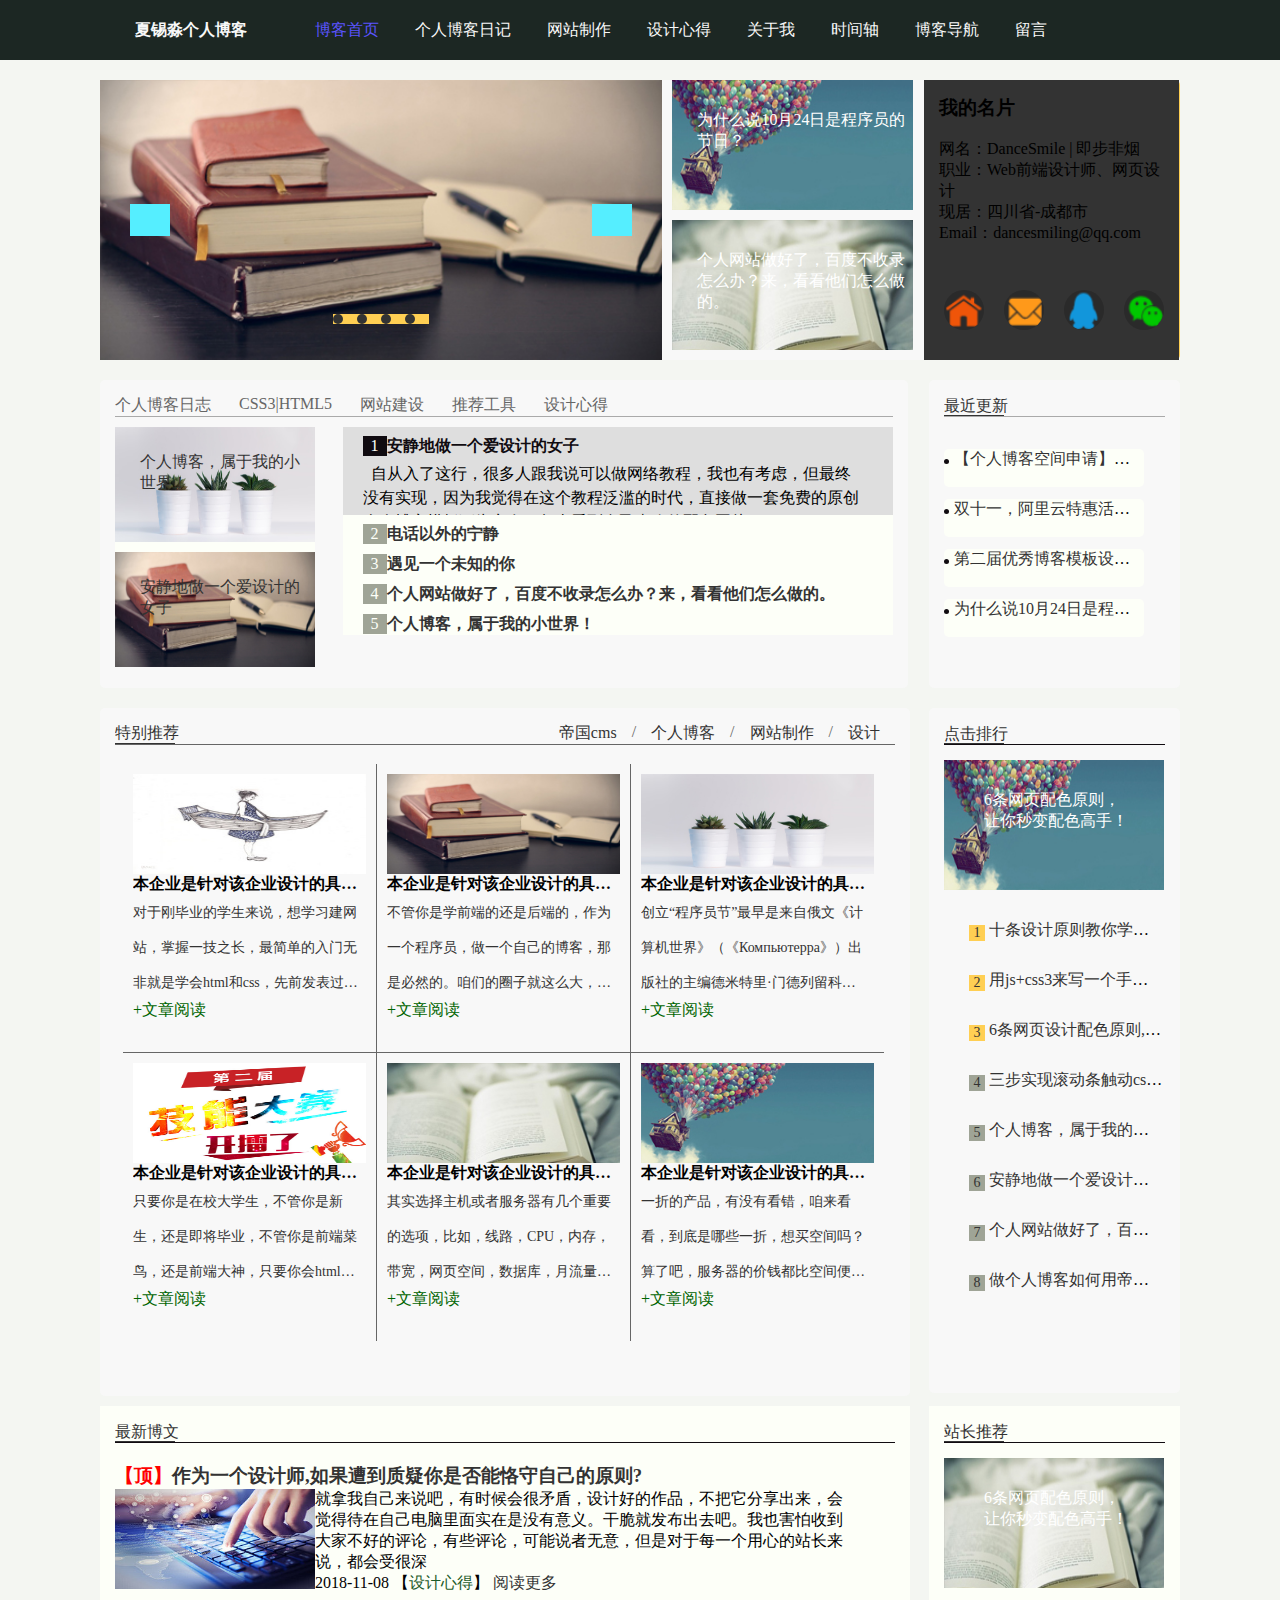
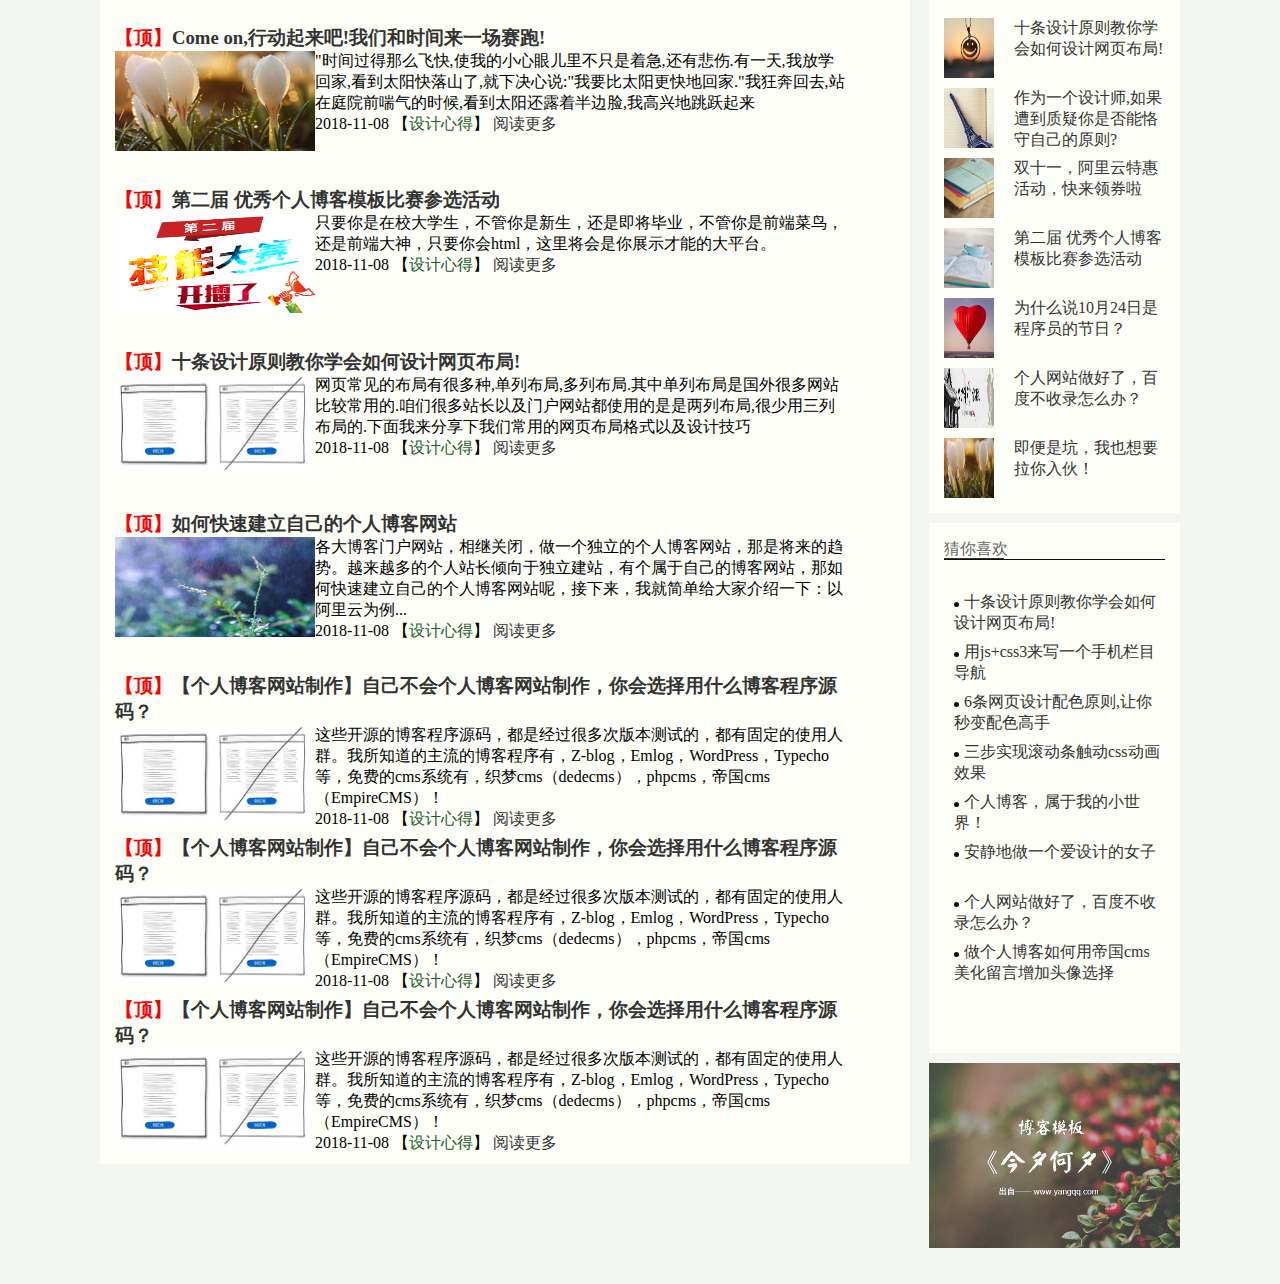
<file: blog/index.html>
<!DOCTYPE html>
<html lang="en">
<head>
    <meta charset="UTF-8">
    <title>夏锡淼个人博客</title>
    <link rel="stylesheet" href="./css/index.css">
</head>
<body>
<div class="header">
    <div class="headerbox">
        <h3><a href="">夏锡淼个人博客</a></h3>
        <ul class="nav"><!--            nav是导航栏-->
            <li><a href="" style="color: #5b54ff">博客首页</a></li><!--            给导航栏中博客首页四个字固定颜色-->
            <li><a href="">个人博客日记</a></li>
            <li><a href="">网站制作</a></li>
            <li><a href="">设计心得</a></li>
            <li><a href="">关于我</a></li>
            <li><a href="">时间轴</a></li>
            <li><a href="">博客导航</a></li>
            <li><a href="">留言</a></li>
        </ul>
        <div class="search"></div><!--        导航栏中的搜索栏-->
    </div>
</div>
<!--header-->
<div class="banner">
    <ul class="bannerleft">
        <ul class="bannerimg">
            <li>
                <a href="" >
                <img src="./img/a01.jpg" alt="">
                </a>
            </li>
            <li>
                <a href="" >
                    <img src="./img/a04.jpg" alt="">
                </a>
            </li>
            <li>
                <a href="" >
                    <img src="./img/a03.jpg" alt="">
                </a>
            </li>
            <li>
                <a href="" >
                    <img src="./img/a06.jpg" alt="">
                </a>
            </li>
        </ul>
            <div class="leftbtn"></div>
            <div class="rightbtn"></div>
          <ul class="btnlist">
            <li></li>
            <li></li>
            <li></li>
            <li></li>
          </ul>
        </ul>
    </ul>
    <ul class="bannermiddle">
        <li>
            <a href="" >
                <img src="./img/a05.jpg" alt="">
                <p style="color: white">为什么说10月24日是程序员的节日？</p>
            </a>
        </li>
        <li>
            <a href="">
                <img src="./img/a0.jpg" alt="">
                <p style="color: white">个人网站做好了，百度不收录怎么办？来，看看他们怎么做的。</p>
            </a>
        </li>
    </ul>
    <div class="bannerright">
        <div class="personcard">
            <h3>我的名片</h3>
            <br>
            <p>网名：DanceSmile | 即步非烟</p>
            <p>职业：Web前端设计师、网页设计</p>
            <p>现居：四川省-成都市</p>
            <p>Email：dancesmiling@qq.com</p>
        </div>
        <ul class="tubiao">
            <li class="first">
                <a href=""><img src="./img/3.png" alt=""></a>
            </li>
            <li class="second">
                <a href=""><img src="./img/4.png" alt=""></a>
            </li>
            <li class="third">
                <a href=""><img src="./img/5.png" alt=""></a>
            </li>
            <li class="forth">
                <a href=""><img src="./img/6.png" alt=""></a>
            </li>
        </ul>
    </div>
</div>
<!--banner-->
<div class="diary">
    <div class="diaryleft">
        <ul class="diarylist">
            <li><a>个人博客日志</a></li>
            <li><a>CSS3|HTML5</a></li>
            <li><a>网站建设</a></li>
            <li><a>推荐工具</a></li>
            <li><a>设计心得</a></li>
        </ul>
        <div class="diarytab"><!--            diary中标题栏下面的部分，包括左边的图像与右边的列表文章-->
            <ul class="tabimg">
                <li>
                    <a href="">
                        <img src="./img/a03.jpg" alt="">
                        <p style="color: #333333">个人博客，属于我的小世界！</p>
                    </a>
                </li>
                <li>
                    <a href="">
                        <img src="./img/a06.jpg" alt="">
                        <p style="color: #333333">安静地做一个爱设计的女子</p>
                    </a>
                </li>
            </ul>
            <ul class="tablist">
<!--                标题栏下面 图片右面的文章-->
                <li class="hot">
                    <h1><a href="" ><span>1</span>安静地做一个爱设计的女子</a></h1>
                    <p>
                        &nbsp;&nbsp;自从入了这行，很多人跟我说可以做网络教程，我也有考虑，但最终没有实现，因为我觉得在这个教程泛滥的时代，直接做一套免费的原创个人博客模板更为实在。每当看到自己喜欢的配色图片
                    </p>
                </li>
                <li class="">
                    <h1><a href="" ><span>2</span>电话以外的宁静</a></h1>
                    <p>
                        &nbsp;&nbsp;电话很久没有响过了，我的QQ也很久没有在线了，消失了很多天，刚刚结识的朋友因为我身上又起了红疹，每天都发来消息询问我的情况，我做到了这么多天来的沉默，我相信，没有网络，我还是可以继续我自己的生活
                    </p>
                </li>
                <li class="">
                    <h1><a href="" ><span>3</span>遇见一个未知的你</a></h1>
                    <p>
                        &nbsp;&nbsp;听着那熟悉的歌曲看着那一张张可爱的图片.-读着我们共同欣赏的诗……也许我们曾经相遇,看着你远去的背影 ,沿着你来的方向 ,回忆时间穿梭于幸福的点点滴滴....
                    </p>
                </li>
                <li class="">
                    <h1><a href="" ><span>4</span>个人网站做好了，百度不收录怎么办？来，看看他们怎么做的。</a></h1>
                    <p>
                        &nbsp;&nbsp;不管你是学前端的还是后端的，作为一个程序员，做一个自己的博客，那是必然的。咱们的圈子就这么大，想让更多的人了解你，看看你的技术多牛逼，扔一个博客地址就行了
                    </p>
                </li>
                <li class="">
                    <h1><a href="" ><span>5</span>个人博客，属于我的小世界！</a></h1>
                    <p>
                        &nbsp;&nbsp;个人博客，用来做什么？我刚开始就把它当做一个我吐槽心情的地方，也就相当于一个网络记事本，写上一些关于自己生活工作中的小情小事，也会放上一些照片，音乐。每天工作回家后就能访问自己的网站，一边听着音乐，一边写写文章
                    </p>
                </li>
            </ul>
        </div>
    </div>
    <div class="slide">
        <div class="title"><a style="color: #333333">最近更新</a></div>
<!--        slide是diary的右边侧边栏，可能要复用-->

      <ul class="updatelist">
          <li><a href="" style="color: #333333">【个人博客空间申请】金牛云服，免费领空间啦</a></li>
          <li><a href="" style="color: #333333">双十一，阿里云特惠活动，快来领券啦</a></li>
          <li><a href="" style="color: #333333">第二届优秀博客模板设计大赛</a></li>
          <li><a href="" style="color: #333333">为什么说10月24日是程序员的节日？</a></li>
      </ul>
    </div>
</div>
<!--diary -->
<div class="main">
    <div class="mainleft">
        <div class="recommend"><!--            recmd为main栏中整体的部分，分为title(分割线上标题部分)以及recmdlist(下面的六块)-->
          <div class="title">特别推荐
             <ul class="recommendcategory"><!--                 main主体的标体栏中右边的四个选项：帝国cms等-->
                 <li><a href="">帝国cms</a></li><li>/</li>
                 <li><a href="">个人博客</a></li><li>/</li>
                 <li><a href="">网站制作</a></li><li>/</li>
                 <li><a href="">设计</a></li>
             </ul>
          </div>
          <ul class="recommendlist">
<!--              六个缩略图大框-->
              <li>
                  <a href="" class="recommendthumb">
                      <img src="./img/15.jpg" alt="">
<!--                      此处为第一个块块里的缩略图-->
                  </a>
                  <h2>本企业是针对该企业设计的具有一定的成本，但是对于目前该企业来说投资成本较低， 能够在较短的时间内收回成本</h2>
<!--                  此处为第一个块块里的文章标题部分-->
                  <p>对于刚毕业的学生来说，想学习建网站，掌握一技之长，最简单的入门无非就是学会html和css，先前发表过一篇文章《如果要学习web前端开发，需要学习什么？》，如果你还不知道如何着手，请仔细阅读....7天的时间，入门是没有问题的，当然，如果你用心的话！</p>
<!--                  此处为第一个快快里的文章内容-->
                  <a href="" class="recommendread">文章阅读</a>
<!--                  此处为第一个块块里的文章下面的“文章阅读”链接-->
              </li>
              <li>
                  <a href="" class="recommendthumb">
                      <img src="./img/a02.jpg" alt="">
                      <!--                      此处为第二个块块里的缩略图-->
                  </a>
                  <h2>本企业是针对该企业设计的具有一定的成本，但是对于目前该企业来说投资成本较低， 能够在较短的时间内收回成本</h2>
                  <!--                  此处为第二个块块里的文章标题部分-->
                  <p>不管你是学前端的还是后端的，作为一个程序员，做一个自己的博客，那是必然的。咱们的圈子就这么大，想让更多的人了解你，看看你的技术多牛逼，扔一个博客地址就行了。</p>
                  <!--                  此处为第二个快快里的文章内容-->
                  <a href="" class="recommendread">文章阅读</a>
                  <!--                  此处为第二个块块里的文章下面的“文章阅读”链接-->
              </li>
              <li>
                  <a href="" class="recommendthumb">
                      <img src="./img/a03.jpg" alt="">
                      <!--                      此处为第三个块块里的缩略图-->
                  </a>
                  <h2>本企业是针对该企业设计的具有一定的成本，但是对于目前该企业来说投资成本较低， 能够在较短的时间内收回成本</h2>
                  <!--                  此处为第三个块块里的文章标题部分-->
                  <p>创立“程序员节”最早是来自俄文《计算机世界》（《Компьютерра》）出版社的主编德米特里·门德列留科（Дмитрий Мендрелюк）在1996年7月15日的想法，当时计划将节日命名为“计算机用户节”，定在每年9月份的第一个星期五，称之为“纯净的星期五</p>
                  <!--                  此处为第三个快快里的文章内容-->
                  <a href="" class="recommendread">文章阅读</a>
                  <!--                  此处为第三个块块里的文章下面的“文章阅读”链接-->
              </li>
              <li>
                  <a href="" class="recommendthumb">
                      <img src="./img/b4.jpg" alt="">
                      <!--                      此处为第四个块块里的缩略图-->
                  </a>
                  <h2>本企业是针对该企业设计的具有一定的成本，但是对于目前该企业来说投资成本较低， 能够在较短的时间内收回成本</h2>
                  <!--                  此处为第四个块块里的文章标题部分-->
                  <p>只要你是在校大学生，不管你是新生，还是即将毕业，不管你是前端菜鸟，还是前端大神，只要你会html，这里将会是你展示才能的大平台。</p>
                  <!--                  此处为第四个快快里的文章内容-->
                  <a href="" class="recommendread">文章阅读</a>
                  <!--                  此处为第四个块块里的文章下面的“文章阅读”链接-->
              </li>
              <li>
                  <a href="" class="recommendthumb">
                      <img src="./img/a0.jpg" alt="">
                      <!--                      此处为第五个块块里的缩略图-->
                  </a>
                  <h2>本企业是针对该企业设计的具有一定的成本，但是对于目前该企业来说投资成本较低， 能够在较短的时间内收回成本</h2>
                  <!--                  此处为第五个块块里的文章标题部分-->
                  <p>其实选择主机或者服务器有几个重要的选项，比如，线路，CPU，内存，带宽，网页空间，数据库，月流量等等。那什么是主机，什么是服务器，他们的区别</p>
                  <!--                  此处为第五个快快里的文章内容-->
                  <a href="" class="recommendread">文章阅读</a>
                  <!--                  此处为第五个块块里的文章下面的“文章阅读”链接-->
              </li>
              <li>
                  <a href="" class="recommendthumb">
                      <img src="./img/a05.jpg" alt="">
                      <!--                      此处为第六个块块里的缩略图-->
                  </a>
                  <h2>本企业是针对该企业设计的具有一定的成本，但是对于目前该企业来说投资成本较低， 能够在较短的时间内收回成本</h2>
                  <!--                  此处为第六个块块里的文章标题部分-->
                  <p>一折的产品，有没有看错，咱来看看，到底是哪些一折，想买空间吗？算了吧，服务器的价钱都比空间便宜呢，那肯定买服务器啊，咱来看看阿里云一折的服务器哪些好</p>
                  <!--                  此处为第六个快快里的文章内容-->
                  <a href="" class="recommendread">文章阅读</a>
                  <!--                  此处为第六个块块里的文章下面的“文章阅读”链接-->
              </li>

          </ul>
        </div>
    </div>
    <div class="mainright">
        <div class="title"><a style="color: #333333">点击排行</a></div>
        <ul class="mainrightlist">
            <li class="pictext">
<!--                点击排行下文字浮于图片的部分-->
                <a href="">
                    <img src="./img/h1.jpg" alt="">
                    <p style="color: white">6条网页配色原则，<br>让你秒变配色高手！</p>
                </a>
            </li>
          <ul class="textlist">
<!--            点击排行下一条一条文章标题的部分-->
           <li>
               <a href="" style="color: #333333">十条设计原则教你学会如何设计网页布局!</a>
           </li>
           <li>
               <a href="" style="color: #333333">用js+css3来写一个手机栏目导航</a>
           </li>
            <li>
                <a href="" style="color: #333333">6条网页设计配色原则,让你秒变配色高手</a>
            </li>
            <li>
                <a href="" style="color: #333333">三步实现滚动条触动css动画效果</a>
            </li>
            <li>
                <a href="" style="color: #333333">个人博客，属于我的小世界！</a>
            </li>
            <li>
                <a href="" style="color: #333333">安静地做一个爱设计的女子</a>
            </li>
            <li>
                <a href="" style="color: #333333">个人网站做好了，百度不收录怎么办？来，看看他们怎么做的。</a>
            </li>
              <li>
                  <a href="" style="color: #333333">做个人博客如何用帝国cms美化留言增加头像选择</a>
              </li>
        </ul></ul>
        </ul>
    </div>
    <div class="passage">
        <!--最新博文那一大块-->
        <div class="title"><a style="color: #333333">最新博文</a></div>
        <ul class="passlist">
            <!--        passlist为最新博文那块下面的文章大框架-->
            <li>
                <h3><span style="color: #FF0000">【顶】</span><a href="" style="color: #333333">作为一个设计师,如果遭到质疑你是否能恪守自己的原则?</a></h3>
                <div class="passpicture">
                    <a href="">
                        <img src="./img/75.jpg" alt="">
                    </a>
                </div>
                <p>就拿我自己来说吧，有时候会很矛盾，设计好的作品，不把它分享出来，会觉得待在自己电脑里面实在是没有意义。干脆就发布出去吧。我也害怕收到大家不好的评论，有些评论，可能说者无意，但是对于每一个用心的站长来说，都会受很深</p>
                <p>
                    <span>2018-11-08</span>
                    <span >【<a href=""style="color: #1e5c2a" >设计心得</a>】</span>
                    <a href="" style="color: #333333">阅读更多</a>
                </p>
            </li>
            <li>
                <h3><span style="color: #FF0000">【顶】</span><a href="" style="color: #333333">Come on,行动起来吧!我们和时间来一场赛跑!</a></h3>
                <div class="passpicture">
                    <a href="">
                        <img src="./img/2.png" alt="">
                    </a>
                </div>
                <p>"时间过得那么飞快,使我的小心眼儿里不只是着急,还有悲伤.有一天,我放学回家,看到太阳快落山了,就下决心说:"我要比太阳更快地回家."我狂奔回去,站在庭院前喘气的时候,看到太阳还露着半边脸,我高兴地跳跃起来</p>
                <p>
                    <span>2018-11-08</span>
                    <span >【<a href=""style="color: #1e5c2a" >设计心得</a>】</span>
                    <a href="" style="color: #333333">阅读更多</a>
                </p>
            </li>
            <li>
                <h3><span style="color: #FF0000">【顶】</span><a href="" style="color: #333333">第二届 优秀个人博客模板比赛参选活动</a></h3>
                <div class="passpicture">
                    <a href="">
                        <img src="./img/b4.jpg" alt="">
                    </a>
                </div>
                <p>只要你是在校大学生，不管你是新生，还是即将毕业，不管你是前端菜鸟，还是前端大神，只要你会html，这里将会是你展示才能的大平台。</p>
                <p>
                    <span>2018-11-08</span>
                    <span >【<a href=""style="color: #1e5c2a" >设计心得</a>】</span>
                    <a href="" style="color: #333333">阅读更多</a>
                </p>
            </li>
            <li>
                <h3><span style="color: #FF0000">【顶】</span><a href="" style="color: #333333">十条设计原则教你学会如何设计网页布局!</a></h3>
                <div class="passpicture">
                    <a href="">
                        <img src="./img/1.png" alt="">
                    </a>
                </div>
                <p>网页常见的布局有很多种,单列布局,多列布局.其中单列布局是国外很多网站比较常用的.咱们很多站长以及门户网站都使用的是是两列布局,很少用三列布局的.下面我来分享下我们常用的网页布局格式以及设计技巧</p>
                <p>
                    <span>2018-11-08</span>
                    <span >【<a href=""style="color: #1e5c2a" >设计心得</a>】</span>
                    <a href="" style="color: #333333">阅读更多</a>
                </p>
            </li>
            <li>
                <h3><span style="color: #FF0000">【顶】</span><a href="" style="color: #333333">如何快速建立自己的个人博客网站</a></h3>
                <div class="passpicture">
                    <a href="">
                        <img src="./img/b01.jpg" alt="">
                    </a>
                </div>
                <p>各大博客门户网站，相继关闭，做一个独立的个人博客网站，那是将来的趋势。越来越多的个人站长倾向于独立建站，有个属于自己的博客网站，那如何快速建立自己的个人博客网站呢，接下来，我就简单给大家介绍一下：以阿里云为例...</p>
                <p>
                    <span>2018-11-08</span>
                    <span >【<a href=""style="color: #1e5c2a" >设计心得</a>】</span>
                    <a href="" style="color: #333333">阅读更多</a>
                </p>
            </li>
            <li>
                <h3><span style="color: #FF0000">【顶】</span><a href="" style="color: #333333">【个人博客网站制作】自己不会个人博客网站制作，你会选择用什么博客程序源码？</a></h3>
                <div class="passpicture">
                    <a href="">
                        <img src="./img/1.png" alt="">
                    </a>
                </div>
                <p>这些开源的博客程序源码，都是经过很多次版本测试的，都有固定的使用人群。我所知道的主流的博客程序有，Z-blog，Emlog，WordPress，Typecho等，免费的cms系统有，织梦cms（dedecms），phpcms，帝国cms（EmpireCMS）！</p>
                <p>
                    <span>2018-11-08</span>
                    <span >【<a href=""style="color: #1e5c2a" >设计心得</a>】</span>
                    <a href="" style="color: #333333">阅读更多</a>
                </p>
            </li>
            <li>
                <h3><span style="color: #FF0000">【顶】</span><a href="" style="color: #333333">【个人博客网站制作】自己不会个人博客网站制作，你会选择用什么博客程序源码？</a></h3>
                <div class="passpicture">
                    <a href="">
                        <img src="./img/1.png" alt="">
                    </a>
                </div>
                <p>这些开源的博客程序源码，都是经过很多次版本测试的，都有固定的使用人群。我所知道的主流的博客程序有，Z-blog，Emlog，WordPress，Typecho等，免费的cms系统有，织梦cms（dedecms），phpcms，帝国cms（EmpireCMS）！</p>
                <p>
                    <span>2018-11-08</span>
                    <span >【<a href=""style="color: #1e5c2a" >设计心得</a>】</span>
                    <a href="" style="color: #333333">阅读更多</a>
                </p>
            </li>
            <li>
                <h3><span style="color: #FF0000">【顶】</span><a href="" style="color: #333333">【个人博客网站制作】自己不会个人博客网站制作，你会选择用什么博客程序源码？</a></h3>
                <div class="passpicture">
                    <a href="">
                        <img src="./img/1.png" alt="">
                    </a>
                </div>
                <p>这些开源的博客程序源码，都是经过很多次版本测试的，都有固定的使用人群。我所知道的主流的博客程序有，Z-blog，Emlog，WordPress，Typecho等，免费的cms系统有，织梦cms（dedecms），phpcms，帝国cms（EmpireCMS）！</p>
                <p>
                    <span>2018-11-08</span>
                    <span >【<a href=""style="color: #1e5c2a" >设计心得</a>】</span>
                    <a href="" style="color: #333333">阅读更多</a>
                </p>
            </li>
        </ul>
<!--        <ul class="guanli">-->
<!--&lt;!&ndash;            杨青青头像那一栏&ndash;&gt;-->
<!--            <li>-->
<!--                <a href="">-->
<!--                    <img src="./img/avatar.jpg" alt="">-->
<!--                    <p><span style="color: #333333">杨青青</span><span style="color: #333333">2018-10-28</span></a><span>【<a href="" style="color: #333333">原创模板</a>】</span></p>-->
<!--                </a>-->
<!--            </li>-->
<!--        </ul>-->
    </div>
    <div class="zzrecd">
        <!--        此处为站长推荐-->
        <div class="title"><a style="color: #333333">站长推荐</a></div>
        <ul class="zzrecdlist">
            <li class="pictext2">
                <!--                点击排行下文字浮于图片的部分-->
                <a href="">
                    <img src="./img/h3.jpg" alt="">
                    <p style="color: white">6条网页配色原则，<br>让你秒变配色高手！</p>
                </a>
            </li>
            <ul  class="paragraph">
                <li>
                    <img src="./img/a.jpg" alt="">
                    <a href="">
                        十条设计原则教你学会如何设计网页布局!
                    </a>
                </li>
                <li>
                    <img src="./img/b.jpg" alt="">
                    <a href="">
                        作为一个设计师,如果遭到质疑你是否能恪守自己的原则?
                    </a>
                </li>
                <li>
                    <img src="./img/d.jpg" alt="">
                    <a href="">
                        双十一，阿里云特惠活动，快来领券啦
                    </a>
                </li>
                <li>
                    <img src="./img/e.jpg" alt="">
                    <a href="">
                        第二届 优秀个人博客模板比赛参选活动
                    </a>
                </li>
                <li>
                    <img src="./img/f.jpg" alt="">
                    <a href="">
                        为什么说10月24日是程序员的节日？
                    </a>
                </li>
                <li>
                    <img src="./img/c.jpg" alt="">
                    <a href="">
                        个人网站做好了，百度不收录怎么办？
                    </a>
                </li>
                <li>
                    <img src="./img/g.jpg" alt="">
                    <a href="">
                        即便是坑，我也想要拉你入伙！
                    </a>
                </li>
            </ul>
        </ul>
    </div>
    <div class="guess">
        <div class="title">猜你喜欢</div>
        <ul class="guesslist">
            <li><a href="" style="color: #333333">十条设计原则教你学会如何设计网页布局!</a></li>
            <li><a href="" style="color: #333333">用js+css3来写一个手机栏目导航</a></li>
            <li><a href="" style="color: #333333">6条网页设计配色原则,让你秒变配色高手</a></li>
            <li><a href="" style="color: #333333">三步实现滚动条触动css动画效果</a></li>
            <li><a href="" style="color: #333333">个人博客，属于我的小世界！</a></li>
            <li><a href="" style="color: #333333">安静地做一个爱设计的女子</a></li>
            <li><a href="" style="color: #333333">个人网站做好了，百度不收录怎么办？</a></li>
            <li><a href="" style="color: #333333">做个人博客如何用帝国cms美化留言增加头像选择</a></li>
        </ul>
    </div>
    <div class="last">
        <ul class="pic">
            <li><a href=""><img src="./img/ad02.jpg" alt=""></a></li>
        </ul>
    </div>
    <div style="clear: both"></div>
</div>




<!--</div>-->
</body>
</html>
</file>
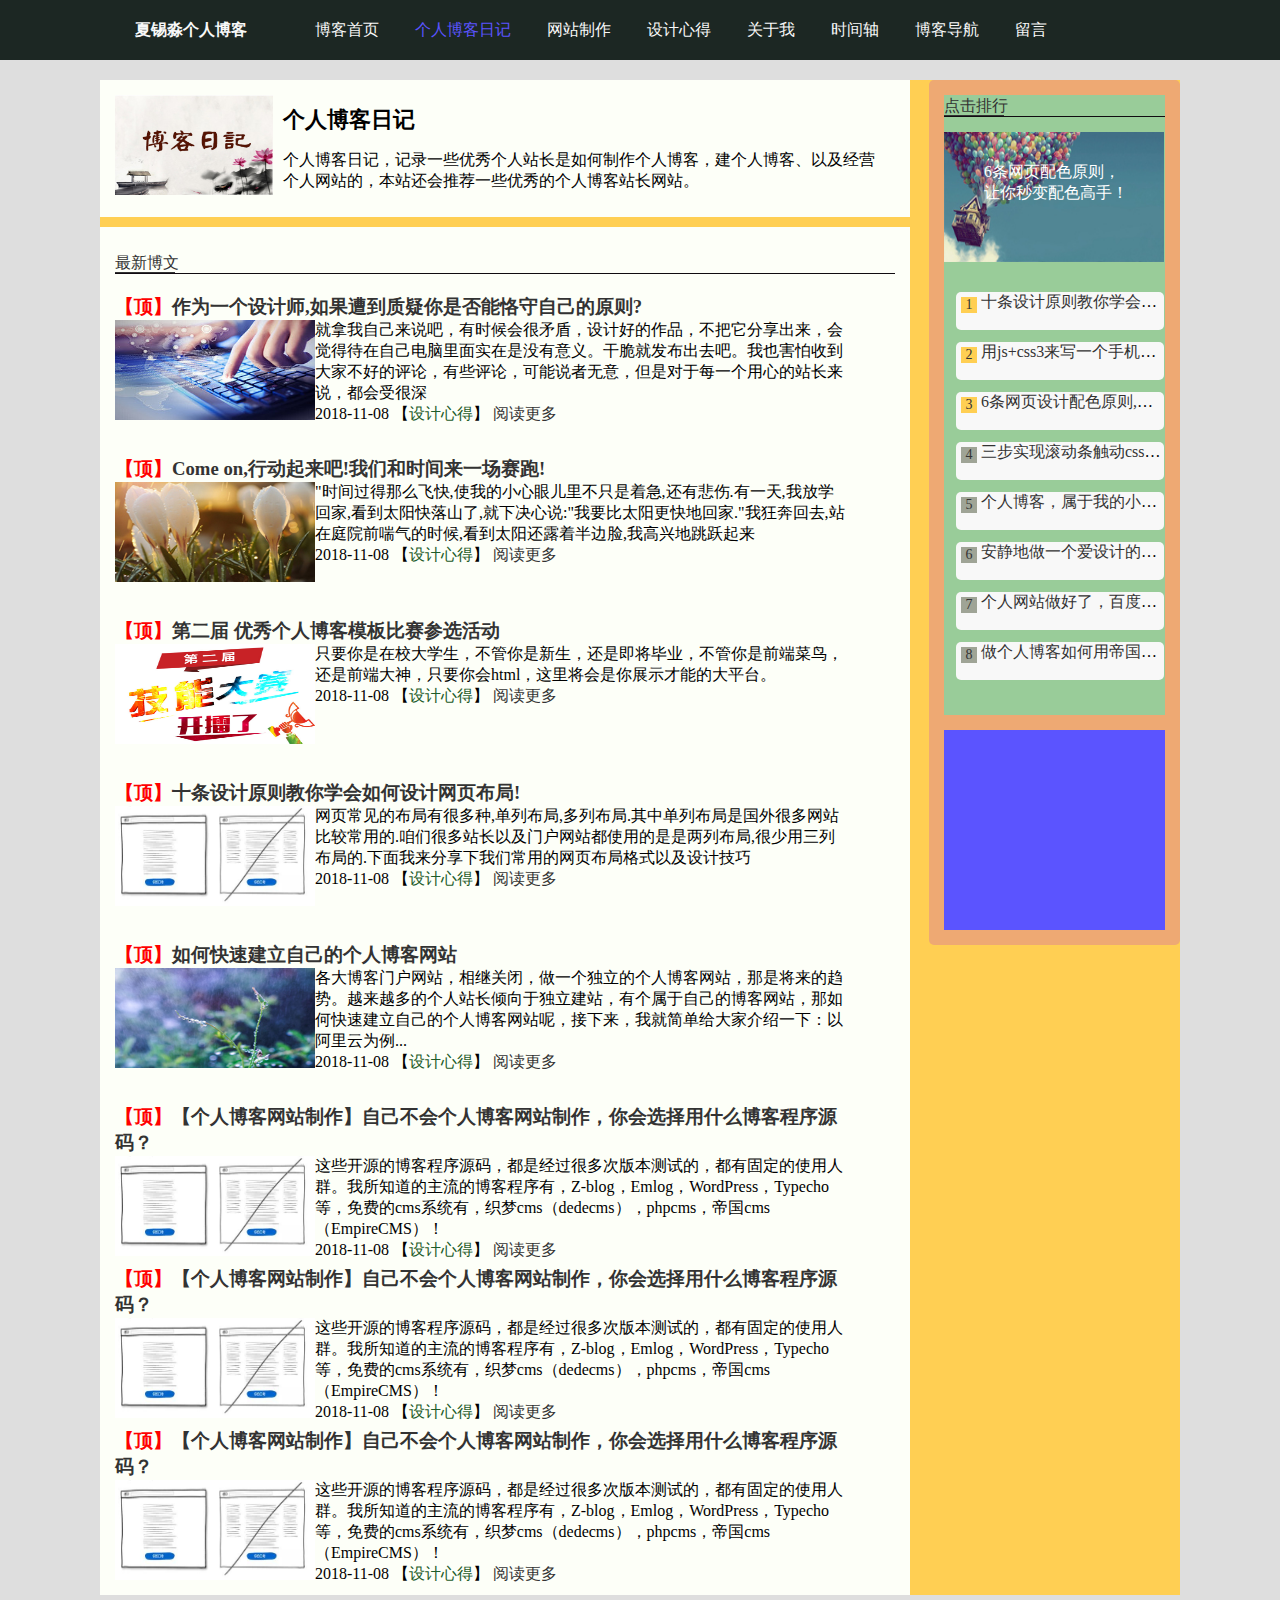
<file: blog/person-diary.html>
<!DOCTYPE html>
<html lang="en">
<head>
    <meta charset="UTF-8">
    <title>夏锡淼个人博客日记</title>
    <link rel="stylesheet" href="./css/persondiary.css">
</head>
<body>
<div class="header">
    <div class="headerbox">
        <h3><a href="">夏锡淼个人博客</a></h3>
        <ul class="nav"><!--            nav是导航栏-->
            <li><a href="" >博客首页</a></li><!--            给导航栏中博客首页四个字固定颜色-->
            <li><a href=""style="color: #5b54ff">个人博客日记</a></li>
            <li><a href="">网站制作</a></li>
            <li><a href="">设计心得</a></li>
            <li><a href="">关于我</a></li>
            <li><a href="">时间轴</a></li>
            <li><a href="">博客导航</a></li>
            <li><a href="">留言</a></li>
        </ul>
        <div class="search"></div><!--        导航栏中的搜索栏-->
    </div>
</div>
<div class="main">
    <div class="mainleft">
       <div class="leftfirst">
           <div class="pic"><img src="./img/m.jpg" alt=""></div>
           <div class="text">
               <h1>个人博客日记</h1>
               <p>个人博客日记，记录一些优秀个人站长是如何制作个人博客，建个人博客、以及经营个人网站的，本站还会推荐一些优秀的个人博客站长网站。</p>
           </div>
       </div>
       <div class="leftsecond">
           <div class="passage">
               <!--最新博文那一大块-->
               <div class="title"><a style="color: #333333">最新博文</a></div>
               <ul class="passlist">
                   <!--        passlist为最新博文那块下面的文章大框架-->
                   <li>
                       <h3><span style="color: #FF0000">【顶】</span><a href="" style="color: #333333">作为一个设计师,如果遭到质疑你是否能恪守自己的原则?</a></h3>
                       <div class="passpicture">
                           <a href="">
                               <img src="./img/75.jpg" alt="">
                           </a>
                       </div>
                       <p>就拿我自己来说吧，有时候会很矛盾，设计好的作品，不把它分享出来，会觉得待在自己电脑里面实在是没有意义。干脆就发布出去吧。我也害怕收到大家不好的评论，有些评论，可能说者无意，但是对于每一个用心的站长来说，都会受很深</p>
                       <p>
                           <span>2018-11-08</span>
                           <span >【<a href=""style="color: #1e5c2a" >设计心得</a>】</span>
                           <a href="" style="color: #333333">阅读更多</a>
                       </p>
                   </li>
                   <li>
                       <h3><span style="color: #FF0000">【顶】</span><a href="" style="color: #333333">Come on,行动起来吧!我们和时间来一场赛跑!</a></h3>
                       <div class="passpicture">
                           <a href="">
                               <img src="./img/2.png" alt="">
                           </a>
                       </div>
                       <p>"时间过得那么飞快,使我的小心眼儿里不只是着急,还有悲伤.有一天,我放学回家,看到太阳快落山了,就下决心说:"我要比太阳更快地回家."我狂奔回去,站在庭院前喘气的时候,看到太阳还露着半边脸,我高兴地跳跃起来</p>
                       <p>
                           <span>2018-11-08</span>
                           <span >【<a href=""style="color: #1e5c2a" >设计心得</a>】</span>
                           <a href="" style="color: #333333">阅读更多</a>
                       </p>
                   </li>
                   <li>
                       <h3><span style="color: #FF0000">【顶】</span><a href="" style="color: #333333">第二届 优秀个人博客模板比赛参选活动</a></h3>
                       <div class="passpicture">
                           <a href="">
                               <img src="./img/b4.jpg" alt="">
                           </a>
                       </div>
                       <p>只要你是在校大学生，不管你是新生，还是即将毕业，不管你是前端菜鸟，还是前端大神，只要你会html，这里将会是你展示才能的大平台。</p>
                       <p>
                           <span>2018-11-08</span>
                           <span >【<a href=""style="color: #1e5c2a" >设计心得</a>】</span>
                           <a href="" style="color: #333333">阅读更多</a>
                       </p>
                   </li>
                   <li>
                       <h3><span style="color: #FF0000">【顶】</span><a href="" style="color: #333333">十条设计原则教你学会如何设计网页布局!</a></h3>
                       <div class="passpicture">
                           <a href="">
                               <img src="./img/1.png" alt="">
                           </a>
                       </div>
                       <p>网页常见的布局有很多种,单列布局,多列布局.其中单列布局是国外很多网站比较常用的.咱们很多站长以及门户网站都使用的是是两列布局,很少用三列布局的.下面我来分享下我们常用的网页布局格式以及设计技巧</p>
                       <p>
                           <span>2018-11-08</span>
                           <span >【<a href=""style="color: #1e5c2a" >设计心得</a>】</span>
                           <a href="" style="color: #333333">阅读更多</a>
                       </p>
                   </li>
                   <li>
                       <h3><span style="color: #FF0000">【顶】</span><a href="" style="color: #333333">如何快速建立自己的个人博客网站</a></h3>
                       <div class="passpicture">
                           <a href="">
                               <img src="./img/b01.jpg" alt="">
                           </a>
                       </div>
                       <p>各大博客门户网站，相继关闭，做一个独立的个人博客网站，那是将来的趋势。越来越多的个人站长倾向于独立建站，有个属于自己的博客网站，那如何快速建立自己的个人博客网站呢，接下来，我就简单给大家介绍一下：以阿里云为例...</p>
                       <p>
                           <span>2018-11-08</span>
                           <span >【<a href=""style="color: #1e5c2a" >设计心得</a>】</span>
                           <a href="" style="color: #333333">阅读更多</a>
                       </p>
                   </li>
                   <li>
                       <h3><span style="color: #FF0000">【顶】</span><a href="" style="color: #333333">【个人博客网站制作】自己不会个人博客网站制作，你会选择用什么博客程序源码？</a></h3>
                       <div class="passpicture">
                           <a href="">
                               <img src="./img/1.png" alt="">
                           </a>
                       </div>
                       <p>这些开源的博客程序源码，都是经过很多次版本测试的，都有固定的使用人群。我所知道的主流的博客程序有，Z-blog，Emlog，WordPress，Typecho等，免费的cms系统有，织梦cms（dedecms），phpcms，帝国cms（EmpireCMS）！</p>
                       <p>
                           <span>2018-11-08</span>
                           <span >【<a href=""style="color: #1e5c2a" >设计心得</a>】</span>
                           <a href="" style="color: #333333">阅读更多</a>
                       </p>
                   </li>
                   <li>
                       <h3><span style="color: #FF0000">【顶】</span><a href="" style="color: #333333">【个人博客网站制作】自己不会个人博客网站制作，你会选择用什么博客程序源码？</a></h3>
                       <div class="passpicture">
                           <a href="">
                               <img src="./img/1.png" alt="">
                           </a>
                       </div>
                       <p>这些开源的博客程序源码，都是经过很多次版本测试的，都有固定的使用人群。我所知道的主流的博客程序有，Z-blog，Emlog，WordPress，Typecho等，免费的cms系统有，织梦cms（dedecms），phpcms，帝国cms（EmpireCMS）！</p>
                       <p>
                           <span>2018-11-08</span>
                           <span >【<a href=""style="color: #1e5c2a" >设计心得</a>】</span>
                           <a href="" style="color: #333333">阅读更多</a>
                       </p>
                   </li>
                   <li>
                       <h3><span style="color: #FF0000">【顶】</span><a href="" style="color: #333333">【个人博客网站制作】自己不会个人博客网站制作，你会选择用什么博客程序源码？</a></h3>
                       <div class="passpicture">
                           <a href="">
                               <img src="./img/1.png" alt="">
                           </a>
                       </div>
                       <p>这些开源的博客程序源码，都是经过很多次版本测试的，都有固定的使用人群。我所知道的主流的博客程序有，Z-blog，Emlog，WordPress，Typecho等，免费的cms系统有，织梦cms（dedecms），phpcms，帝国cms（EmpireCMS）！</p>
                       <p>
                           <span>2018-11-08</span>
                           <span >【<a href=""style="color: #1e5c2a" >设计心得</a>】</span>
                           <a href="" style="color: #333333">阅读更多</a>
                       </p>
                   </li>
               </ul>
               <!--        <ul class="guanli">-->
               <!--&lt;!&ndash;            杨青青头像那一栏&ndash;&gt;-->
               <!--            <li>-->
               <!--                <a href="">-->
               <!--                    <img src="./img/avatar.jpg" alt="">-->
               <!--                    <p><span style="color: #333333">杨青青</span><span style="color: #333333">2018-10-28</span></a><span>【<a href="" style="color: #333333">原创模板</a>】</span></p>-->
               <!--                </a>-->
               <!--            </li>-->
               <!--        </ul>-->
           </div>
       </div>
    </div>
    <div class="mainright">
        <div class="mainrightfirst">
        <div class="title"><a style="color: #333333">点击排行</a></div>
            <ul class="mainrightlist">
                <li class="pictext">
                    <!--                点击排行下文字浮于图片的部分-->
                    <a href="">
                        <img src="./img/h1.jpg" alt="">
                        <p style="color: white">6条网页配色原则，<br>让你秒变配色高手！</p>
                    </a>
                </li>
                <ul class="textlist">
                    <!--            点击排行下一条一条文章标题的部分-->
                    <li>
                        <a href="" style="color: #333333">十条设计原则教你学会如何设计网页布局!</a>
                    </li>
                    <li>
                        <a href="" style="color: #333333">用js+css3来写一个手机栏目导航</a>
                    </li>
                    <li>
                        <a href="" style="color: #333333">6条网页设计配色原则,让你秒变配色高手</a>
                    </li>
                    <li>
                        <a href="" style="color: #333333">三步实现滚动条触动css动画效果</a>
                    </li>
                    <li>
                        <a href="" style="color: #333333">个人博客，属于我的小世界！</a>
                    </li>
                    <li>
                        <a href="" style="color: #333333">安静地做一个爱设计的女子</a>
                    </li>
                    <li>
                        <a href="" style="color: #333333">个人网站做好了，百度不收录怎么办？来，看看他们怎么做的。</a>
                    </li>
                    <li>
                        <a href="" style="color: #333333">做个人博客如何用帝国cms美化留言增加头像选择</a>
                    </li>
                </ul></ul>
            </ul>
        </div>
        <div class="mainrightsecond">

        </div>
        </div>
    </div>

</div>

</body>
</html>
</file>
<file: blog/css/index.css>
body,h1,h2,h3,h4,h5,h6,p,ul,ol,li,form,input,textarea,select{
    margin: 0;
    padding: 0;
    list-style: none;
}
body{
    background: rgba(221, 227, 214, 0.31);
    font-family: 华文新魏，sans-serif;
    /*在电脑中没有合适字体的时候时自动选择相似字体*/
}
img{
    width: 100%;
    height: 100%;
}
a{
    color: #f8f8f8;
    text-decoration: none;
    /*去掉a标签中字体默认样式*/
}
.header{
    width: 1350px;
    height: 60px;
    background: #1c2723;
}
.headerbox{
    width: 80%;
    height: 100%;
    /*background: #99cc99;*/
    margin: auto;
    line-height: 60px;
}
.headerbox h3{
    /*width: 160px;*/
    height: 100%;
    float: left;
    /*background: #ffe85f;*/
    font-size: 16px;
    margin-right: 6.25%;
    font-weight: bold; /*粗体*/
    text-align: center; /*居中*/
}
.headerbox .nav{
    /*width: 600px;*/
    /*去掉宽度，自适应*/
    height: 100%;
    float: left;
    /*background: #f8f8f8;*/
}
.nav li{
    /*导航栏中的8个标签*/
    float: left;
    margin-right:36px;
}
.nav li a:hover{
    color: #f3a6ff;
    /*导航栏里的选项当鼠标放上去会变色*/
}
.headerbox .search{
    width: 50px;
    height: 100%;
    float: right;
    /*background: #dca24f;*/
}
.banner{
    width: 1080px;
    height: 280px;
    margin: 20px auto;
    background: #f8f8f8;
}
.banner .bannerleft{
    width:52%;
    height: 100%;
    float: left;
    background: #ffcf53;
    margin-right: 1%;
    position: relative;
}
.bannerleft .bannerimg{
    width: 100%;
    height: 100%;
}
.bannerleft .bannerimg li{
    width: 100%;
    height: 100%;
    position: absolute;
    top: 0px;
    left: 0px;
}
.bannerleft .bannerimg li a{
    width: 100%;
    height: 100%;
    display: block;
    position: absolute;
    top: 0px;
    left: 0px;
}
.bannerleft .bannerimg li a img{
    position: absolute;
    top: 0px;
    left: 0px;
}
.leftbtn,.rightbtn{
    /*群组选择器，图片上的两个左右箭头*/
    width: 40px;
    height: 32px;
    background: #55eeff;
    position: absolute;
    top:50%;
    margin-top: -16px;
    cursor:pointer;
    /*垂直方向要居中，因此top是父元素的50%，还要再移动按钮高度的一半*/
    /*以上是leftbtn rightbtn的共有*/
}
.leftbtn{
    left: 30px;
}
.rightbtn{
    right: 30px;
}
.btnlist{
    width: 96px;
    height: 10px;
    background: #ffcf53;
    position: absolute;
    bottom: 36px;
    left: 50%;
    margin-left: -48px;
}
.btnlist li{
    float: left;
    width: 10px;
    height: 10px;
    margin-right: 14px;
    background: #333333;
    border-radius:50%;
}
.banner .bannermiddle{
    width:22.3%;
    height: 100%;
    float: left;
    background: #f8f8f8;
    margin-right: 1%;
}
.bannermiddle li{
    width: 100%;
    height: 130px;
    background: #ffcf53;
    margin-bottom: 10px;
    position: relative;
    overflow: hidden;
}
.bannermiddle li a:hover img{
    transform: scale(1.2,1.2);
}
.bannermiddle li a img{
    transition: transform .2s ease-in;
}
.bannermiddle li p{
    position: absolute;
    top: 0px;
    left: 0px;
    margin-top: 30px;
    margin-left: 25px;
    /*background: #cb2eff;*/
}
.banner .bannerright{
    width:23.7%;
    height: 100%;
    float: right;
    background: #ffcf53;
    border-radius: 5px;
}
.banner .bannerright .personcard{
    width: 225px;
    height:180px;
    background: #333333;
    padding: 15px;
}
.bannerright .tubiao{
    width: 255px;
    height: 70px;
    background: #333333;
}
.tubiao li{
    width: 40px;
    height: 40px;
    float: left;
    background: #333333;
    position: relative;
    border-radius: 50%;
    margin-left: 20px;
}
.tubiao li:hover{
    box-shadow: 1px 1px 10px 3px rgb(0,0,0.3);
}
.tubiao .first img{
    width: 40px;
    height: 40px;
    position: absolute;
    top: 0px;
    left: 0px;
    border-radius: 50%;
}
.tubiao .second img{
    width: 40px;
    height: 40px;
    position: absolute;
    top: 0px;
    left: 0px;
    border-radius: 50%;
}
.tubiao .third img{
    width: 40px;
    height: 40px;
    position: absolute;
    top: 0px;
    left: 0px;
    border-radius: 50%;
}
.tubiao .forth img{
    width: 40px;
    height: 40px;
    position: absolute;
    top: 0px;
    left: 0px;
    border-radius: 50%;
}
.diary{
    width: 1080px;
    height: 308px;
    margin-top: 10px;
    margin-left: auto;
    margin-right: auto;
    margin-bottom: 10px;
    /*background: #fdfff8;*/
}
.diaryleft{
    width:72% ;
    height: 278px;
    float: left;
    background: #f8f8f8;
    margin-right: 1%;
    border-radius: 5px;
    padding: 15px;
}
.diarylist{/*diary部分的上标题栏*/
    border-bottom: 1px solid #AAAAAA;
    /*给标题栏加下边框*/
    overflow: hidden;
    /*去除子元素浮动带来的影响，否则下边框会跑到标题栏上面*/
}
.diarylist li{
    float: left;
    margin-right: 28px;
}
.diarylist li a{
    color: #666666;
    font-size: 16px;
}
.diaryleft .diarytab{
    /*diarytab是日志部分的标题栏下面部分*/
    width: 100%;
    height: 240px;
    margin-top: 10px;
    /*background: #99cc99;*/
    margin-right: 10px;
}
.diarytab .tabimg{
    /*tabimg是标题栏下面部分的左半部分图片*/
    width: 200px;
    height: 100%;
    float: left;
    background: #fdfff8;
}
.tabimg li{
    width: 100%;
    height: 115px;
    background: #55eeff;
    margin-bottom: 10px;
    position: relative;
    overflow: hidden;
}
.tabimg li a:hover img{
    transform: scale(1.2,1.2);
}
.tabimg li a img{
    transition: transform .2s ease-in;
}
.tabimg li p{
    position: absolute;
    top: 0px;
    left: 0px;
    margin-left: 25px;
    margin-top: 25px;
}
.diarytab .tablist{
    /*标题栏下面部分的右半部分列表文章*/
    width: 550px;
    /*本来568 改成500 了 不知道为啥*/
    height: 100%;
    float: right;
    background: #f8f8f8;
}
.tablist >li{
    height: auto;
    background: #fdfff8;
    padding: 0px 30px 0px 20px;
}
.tablist >li.hot{
    background: #dedede;
}
.tablist >li >h1{
    height: 30px;
    line-height: 26px;
}
.tablist >li >h1 a{
    font-size: 16px;
    color: #333333;
    /*A标签题目原来的颜色*/
}
.tablist >li.hot >h1 a{
    color: #100b10;
    /*鼠标点上去后a标签题目变的颜色*/
}
.tablist >li p{
    font-size: 16px;
    line-height: 1.5;
    height: 48px;
    padding: 5px 0px;
    display: -webkit-box;
    -webkit-box-orient: vertical;
    overflow: hidden;
    -webkit-line-clamp:2;
    display: none;
}
.tablist >li.hot >p{
    display: block;
}
/*p文本鼠标放上去就显示了*/
.tablist >li >h1 span{
    width: 24px;
    height: 20px;
    display: inline-block;
    text-align: center;
    line-height: 20px;
    color: #fdfff8;
    background: #9fa496;
    font-weight: normal;
}
/*span原来的样子*/
.tablist >li.hot >h1 span{
    background: #100b10;
}
/*span标签鼠标放上去就变了*/
.slide{
    width:221px ;
    height: 278px;
    float: right;
    background: #f8f8f8;
    border-radius: 5px;
    padding: 15px;
}
.slide .title{
    height: 21px;
    line-height: 21px;
    border-bottom: 1px solid #AAAAAA;
    color:#666666 ;
    font-size: 16px;
    overflow: hidden;
    position: relative;
}
.title::before{
    content: '';
    height: 2px;
    width: 60px;
    position: absolute;
    left: 0px;
    bottom: -1px;
    background: #333333;
}
.slide .updatelist{
    width: 200px;
    height: 240px;
    /*background: #99cc99;*/
    margin-top: 10px;
    padding-top: 10px;
    padding-bottom: 10px;
}
.updatelist li{
    height: 38px;
    background: #fdfff8;
    border-radius: 5px;
    margin-top: 12px;
    white-space: nowrap;
    overflow: hidden;
    text-overflow: ellipsis;
    position: relative;
}
.updatelist li a{
    margin-left: 10px;
}
.slide .updatelist li::before{
    content: '';
    width: 5px;
    height: 5px;
    display: inline-block;
    background: #100b10;
    border-radius: 50%;
    position: absolute;
    top: 10px;
    overflow: hidden;
}

.main{
    width: 1080px;
    height: auto;
    min-height: 600px;
    /*background: #ff67cf;*/
    margin: 0 auto;
    margin-top: 20px;
}
.mainleft{
    /*主体文章部分的左边*/
    width:780px ;
    height: auto;
    min-height: 600px;
    float: left;
    background: #f8f8f8;
    border-radius: 5px;
    padding: 15px;
}
.recommend{
    height: 658px;
}
.recommend .title{
/*diary部分的上标题栏*/
    border-bottom: 1px solid #666666;
    /*给标题栏加下边框*/
    overflow: hidden;
    /*去除子元素浮动带来的影响，否则下边框会跑到标题栏上面*/
    color: #333333;
    position: relative;
}
.recommend .title .recommendcategory {
     float: right;
}
.recommend .recommendcategory >li{
    float: left;
    margin-right: 15px;
    color: #666666;
}
.recommendcategory >li >a{
    /*此处换的是帝国等四个选项的颜色*/
    color: #333333;
}
.recommend .recommendlist{
    padding: 19px 8px;
    transition: all ease-in .15s;
}
.recommendlist li{
    float: left;
    width: 233px;
    height: 268px;
    border-bottom: 1px solid #666666;
    border-right: 1px solid #666666;
    padding: 10px;
}
.recommendlist li:hover{
    box-shadow: 1px 1px 10px 3px rgb(0,0,0.5);
}
.recommendlist .recommendthumb{
    display: block;
    height: 100px;
}
.recommendlist >li >h2{
    font-size: 16px;
    white-space: nowrap;
    overflow: hidden;
    text-overflow: ellipsis;
}
.recommendlist >li >p{
    font-size: 14px;
    color: #333333;
    overflow: hidden;
    text-overflow: ellipsis;
    height: 105px;
    line-height:2.5;
    display: -webkit-box;
    -webkit-box-orient: vertical;
    -webkit-line-clamp:3;
}
.recommendlist .recommendread{
    font-size: 16px;
    color: darkgreen;
}
.recommendlist .recommendread:hover{
    color: #100b10;
}
.recommendlist .recommendread::before{
    content: "+";
}
.mainright{
    width:221px ;
    height: 655px;
    min-height: 400px;
    background: #f8f8f8;
    border-radius: 5px;
    float: right;
    padding: 15px;
    margin-left: 14px;
}
.mainright .title {
    height: 21px;
    line-height: 21px;
    border-bottom: 1px solid #100b10;
    color: #666666;
    font-size: 16px;
    overflow: hidden;
    position: relative;
}
.mainrightlist{
    width: 220px;
    height:600px;
    /*background: #f3a6ff;*/
    margin-top: 15px;
}
.mainrightlist .pictext {
    width: 220px;
    height: 130px;
    background: #ffcf53;
    margin-bottom: 30px;
    position: relative;

}
.mainrightlist li img{
    position: absolute;
    top: 0px;
    left: 0px;

}
.mainrightlist li p{
    position: absolute;
    top: 0px;
    left: 0px;
    margin-top: 30px;
    margin-left: 40px;
}
.mainright .textlist li{
    height: 38px;
    background: #f8f8f8;
    border-radius: 5px;
    margin-top: 12px;
    margin-left: 20px;
    white-space: nowrap;
    overflow: hidden;
    text-overflow: ellipsis;
    position: relative;
    padding: 0px 0px 0px 25px;
}
.mainrightlist .pictext li a:hover img{
    transform: scale(1.2,1.2);
}
.mainrightlist .pictext li a img{
    transition: transform .2s ease-in;
}
.recommendlist >li:nth-child(3){
    border-right: none;
}
.recommendlist >li:nth-child(6){
    border-right: none;
    border-bottom: none;
}
.recommendlist >li:nth-child(4){
    border-bottom: none;
}
.recommendlist >li:nth-child(5){
    border-bottom: none;
}
/*利用伪类选择器去掉右边框与下边框*/
.mainright .textlist li::before{
    content: '';
    width: 16px;
    height: 16px;
    display:block;
    text-align: center;
    line-height: 16px;
    font-size: 14px;
    color: #333333;
    background: #ffcf53;
    position: absolute;
    left: 5px;
    top: 5px;
}
.mainright .textlist >li:first-child::before{
    content: '1';
    background: #ffcf53;
}
.mainright .textlist >li:nth-child(2)::before{
    content: '2';
    background: #ffcf53;
}
.mainright .textlist >li:nth-child(3)::before{
    content: '3';
    background: #ffcf53;
}
.mainright .textlist >li:nth-child(4)::before{
    content: '4';
    background: #9fa496;
}
.mainright .textlist >li:nth-child(5)::before{
    content: '5';
    background: #9fa496;
}
.mainright .textlist >li:nth-child(6)::before{
    content: '6';
    background: #9fa496;
}
.mainright .textlist >li:nth-child(7)::before{
    content: '7';
    background: #9fa496;
}
.mainright .textlist >li:nth-child(8)::before{
    content: '8';
    background: #9fa496;
}
/*点击排行下面8条文章标题前面的框*/
/*.model{*/
/*    width: 1080px;*/
/*    height: 200px;*/
/*    background: #ffcf53;*/
/*    margin: 0 auto;*/
/*    margin-top: 10px;*/
/*    position: relative;*/
/*}*/
/*.model li img{*/
/*    position: absolute;*/
/*    top: 0px;*/
/*    left: 0px;*/
/*}*/
.main .passage{
    width: 780px;
    height: auto;
    min-height: 600px;
    background: #fdfff8;
    float: left;
    margin-right: 10px;
    margin-top: 10px;
    padding: 15px;
}
.main .passage .title{
    height: 21px;
    line-height: 21px;
    border-bottom: 1px solid #100b10;
    color: #666666;
    font-size: 16px;
    overflow: hidden;
    position: relative;
}
.main .passage .passlist{
    width: 730px;
    height: 600px;
    background: #fdfff8;
    margin-top: 20px;
    padding-bottom: 10px;
}
.main .passage .passlist li{
    height: 150px;
    margin-top: 12px;
    background: #fdfff8;
}
.main .passage .passlist li .passpicture{
    width:200px ;
    height:100px ;
    border-radius: 5px;
    float: left;
    position: relative;
}
.main .passage .passpic img{
    position: absolute;
    top: 0px;
    left: 0px;
}
.main .passage .guanli{
    width: 350px;
    height: 50px;
    /*background: #55eeff;*/
    position: relative;
    margin-top: 10px;
}
.main .guanli  li{
    height:100%;
    margin-bottom: 10px;
    position: relative;
    background: #f3a6ff;
}
.main .guanli li img{
    height: 50px;
    width: 50px;
    margin-right: 10px;
    float: left;
    position: absolute;
    background: #dedede;
}
.main .guanli li p{
    width:300px ;
    height:50px;
    color: #333333;
    font-size: 16px;
    float: right;
    background: #fdfff8;
}
.main .zzrecd{
    width:221px ;
    height: auto;
    min-height: 500px;
    background: #fdfff8;
    float: right;
    margin-top: 10px;
    padding: 15px;
}
.main .zzrecd .title {
    height: 21px;
    line-height: 21px;
    border-bottom: 1px solid #100b10;
    color: #666666;
    font-size: 16px;
    overflow: hidden;
    position: relative;
}
.main .zzrecd .zzrecdlist{
    width: 220px;
    height:600px;
    background: #fdfff8;
    margin-top: 15px;
}
.zzrecd .zzrecdlist .pictext2{
    width: 220px;
    height: 130px;
    background: #ffcf53;
    margin-bottom: 30px;
    position: relative;
}
.zzrecdlist li img{
    position: absolute;
    top: 0px;
    left: 0px;

}
.zzrecdlist li p{
    position: absolute;
    top: 0px;
    left: 0px;
    margin-top: 30px;
    margin-left: 40px;
}
.zzrecdlist .paragraph{
    height: 280px;
    margin-top: 10px;
}
.zzrecdlist .paragraph li{
    height:60px;
    margin-bottom: 10px;
    position: relative;
}
.zzrecdlist .paragraph li img{
    height: 60px;
    width: 50px;
    margin-right: 10px;
    float: left;
    position: absolute;
}
.zzrecdlist .paragraph li a{
    width:150px ;
    height:60px;
    color: #333333;
    font-size: 16px;
    float: right;
    /*white-space: nowrap;*/
    /*overflow: hidden;*/
    /*text-overflow: ellipsis;*/
}
.main .guess{
    width:221px ;
    height: auto;
    min-height: 500px;
    background: #fdfff8;
    float: right;
    margin-top: 10px;
    padding: 15px;
}
.main .guess .title {
    height: 21px;
    line-height: 21px;
    border-bottom: 1px solid #100b10;
    color: #666666;
    font-size: 16px;
    overflow: hidden;
    position: relative;
}
.guess .guesslist{
    width: 220px;
    height: 240px;
    background: #fdfff8;
    margin-top: 10px;
    padding-top: 10px;
    padding-bottom: 10px;
}
.guesslist li{
    height: 38px;
    background: #fdfff8;
    border-radius: 5px;
    margin-top: 12px;
    margin-left: 10px;
    position: relative;
}
.guess .guesslist li a{
    margin-left: 10px;
}
.guess .guesslist li::before{
    content: '';
    width: 5px;
    height: 5px;
    display: inline-block;
    background: #100b10;
    border-radius: 50%;
    position: absolute;
    top:10px;
    overflow: hidden;
}
.main .last{
    width:251px ;
    height: 221px;
    /*background: #fdfff8;*/
    float: right;
    margin-top: 10px;
    position: relative;
    overflow: hidden;
}
.last .pic{
    width: 100%;
    height: 100%;
    position: absolute;
    top: 0px;
    left: 0px;
}

.last .pic li a img{
    transition: transform .2s ease-in;
}
.last .pic li a:hover img{
    transform: scale(2,2);
}
</file>
<file: blog/css/persondiary.css>
body,h1,h2,h3,h4,h5,h6,p,ul,ol,li,form,input,textarea,select{
    margin: 0;
    padding: 0;
    list-style: none;
}
body{
    background: #dedede;
    font-family: 华文新魏，sans-serif;
    /*在电脑中没有合适字体的时候时自动选择相似字体*/
}
img{
    width: 100%;
    height: 100%;
}
a{
    color: #f8f8f8;
    text-decoration: none;
    /*去掉a标签中字体默认样式*/
}
.header{
    width: 1350px;
    height: 60px;
    background: #1c2723;
}
.headerbox{
    width: 80%;
    height: 100%;
    /*background: #99cc99;*/
    margin: auto;
    line-height: 60px;
}
.headerbox h3{
    /*width: 160px;*/
    height: 100%;
    float: left;
    /*background: #ffe85f;*/
    font-size: 16px;
    margin-right: 6.25%;
    font-weight: bold; /*粗体*/
    text-align: center; /*居中*/
}
.headerbox .nav{
    /*width: 600px;*/
    /*去掉宽度，自适应*/
    height: 100%;
    float: left;
    /*background: #f8f8f8;*/
}
.nav li{
    /*导航栏中的8个标签*/
    float: left;
    margin-right:36px;
}
.nav li a:hover{
    color: #f3a6ff;
    /*导航栏里的选项当鼠标放上去会变色*/
}
.headerbox .search{
    width: 50px;
    height: 100%;
    float: right;
    /*background: #dca24f;*/
}
.main{
    width: 1080px;
    height: auto;
    min-height: 800px;
    background: #ffcf53;
    margin: 20px auto;
    overflow: hidden;
}
.main .mainleft{
    width: 810px;
    height: auto;
    min-height: 600px;
    float: left;
    margin-right: 10px;
}
.mainleft .leftfirst{
    /*个人博客日记标题那一个块块*/
    width: 100%;
    height: auto;
    background: #fdfff8;
    padding: 15px;
    box-sizing: border-box;
    display: flex;
    flex-direction: row;
}
.leftfirst .pic{
    width: 160px;
    height: 100px;
    background: #99cc99;
}
.leftfirst .text{
    width: 610px;
    /*height: 100%;*/
    background: #fdfff8;
    flex-direction: column;
    display: flex;
    padding: 10px;
}
.leftfirst .text h1{
    font-size: 22px;
    margin-bottom: 15px;
}
.main .mainleft .leftsecond{
    width: 100%;
    height: auto;
    min-height: 400px;
    background: #fdfff8;
    box-sizing: border-box;
    margin-top: 10px;
}
.main .leftsecond .passage{
    width: 780px;
    height: auto;
    min-height: 600px;
    background: #fdfff8;
    float: left;
    margin-right: 10px;
    margin-top: 10px;
    padding: 15px;
}
.main .passage .title{
    height: 21px;
    line-height: 21px;
    border-bottom: 1px solid #100b10;
    color: #666666;
    font-size: 16px;
    overflow: hidden;
    position: relative;
}
.main .passage .passlist{
    width: 730px;
    height: 600px;
    background: #fdfff8;
    margin-top: 20px;
    padding-bottom: 10px;
}
.main .passage .passlist li{
    height: 150px;
    margin-top: 12px;
    background: #fdfff8;
}
.main .passage .passlist li .passpicture{
    width:200px ;
    height:100px ;
    border-radius: 5px;
    float: left;
    position: relative;
}
.main .passage .passpic img{
    position: absolute;
    top: 0px;
    left: 0px;
}
.main .mainright{
    width: 221px;
    padding: 15px;
    height: auto;
    min-height: 580px;
    background: #eea973;
    float: right;
    border-radius: 5px;
}
.main .mainrightfirst{
    width: 100%;
    height: 620px;
    background: #99cc99;
}
.mainright .title {
    height: 21px;
    line-height: 21px;
    border-bottom: 1px solid #100b10;
    color: #666666;
    font-size: 16px;
    overflow: hidden;
    position: relative;
}
.title::before{
    content: '';
    height: 2px;
    width: 60px;
    position: absolute;
    left: 0px;
    bottom: -1px;
    background: #333333;
}
.mainrightlist{
    width: 220px;
    height:600px;
    /*background: #f3a6ff;*/
    margin-top: 15px;
}
.mainrightlist .pictext {
    width: 220px;
    height: 130px;
    background: #ffcf53;
    margin-bottom: 30px;
    position: relative;

}
.mainrightlist li img{
    position: absolute;
    top: 0px;
    left: 0px;

}
.mainrightlist li p{
    position: absolute;
    top: 0px;
    left: 0px;
    margin-top: 30px;
    margin-left: 40px;
}
.mainright .textlist li{
    height: 38px;
    background: #f8f8f8;
    border-radius: 5px;
    margin-top: 12px;
    margin-left: 12px;
    white-space: nowrap;
    overflow: hidden;
    text-overflow: ellipsis;
    position: relative;
    padding: 0px 0px 0px 25px;
}
.mainrightlist .pictext li a:hover img{
    transform: scale(1.2,1.2);
}
.mainrightlist .pictext li a img{
    transition: transform .2s ease-in;
}
.recommendlist >li:nth-child(3){
    border-right: none;
}
.recommendlist >li:nth-child(6){
    border-right: none;
    border-bottom: none;
}
.recommendlist >li:nth-child(4){
    border-bottom: none;
}
.recommendlist >li:nth-child(5){
    border-bottom: none;
}
/*利用伪类选择器去掉右边框与下边框*/
.mainright .textlist li::before{
    content: '';
    width: 16px;
    height: 16px;
    display:block;
    text-align: center;
    line-height: 16px;
    font-size: 14px;
    color: #333333;
    background: #ffcf53;
    position: absolute;
    left: 5px;
    top: 5px;
}
.mainright .textlist >li:first-child::before{
    content: '1';
    background: #ffcf53;
}
.mainright .textlist >li:nth-child(2)::before{
    content: '2';
    background: #ffcf53;
}
.mainright .textlist >li:nth-child(3)::before{
    content: '3';
    background: #ffcf53;
}
.mainright .textlist >li:nth-child(4)::before{
    content: '4';
    background: #9fa496;
}
.mainright .textlist >li:nth-child(5)::before{
    content: '5';
    background: #9fa496;
}
.mainright .textlist >li:nth-child(6)::before{
    content: '6';
    background: #9fa496;
}
.mainright .textlist >li:nth-child(7)::before{
    content: '7';
    background: #9fa496;
}
.mainright .textlist >li:nth-child(8)::before{
    content: '8';
    background: #9fa496;
}
.mainrightsecond{
    width: 100%;
    height: auto;
    min-height:200px;
    background: #5b54ff;
    margin-top: 15px;
}
</file>
